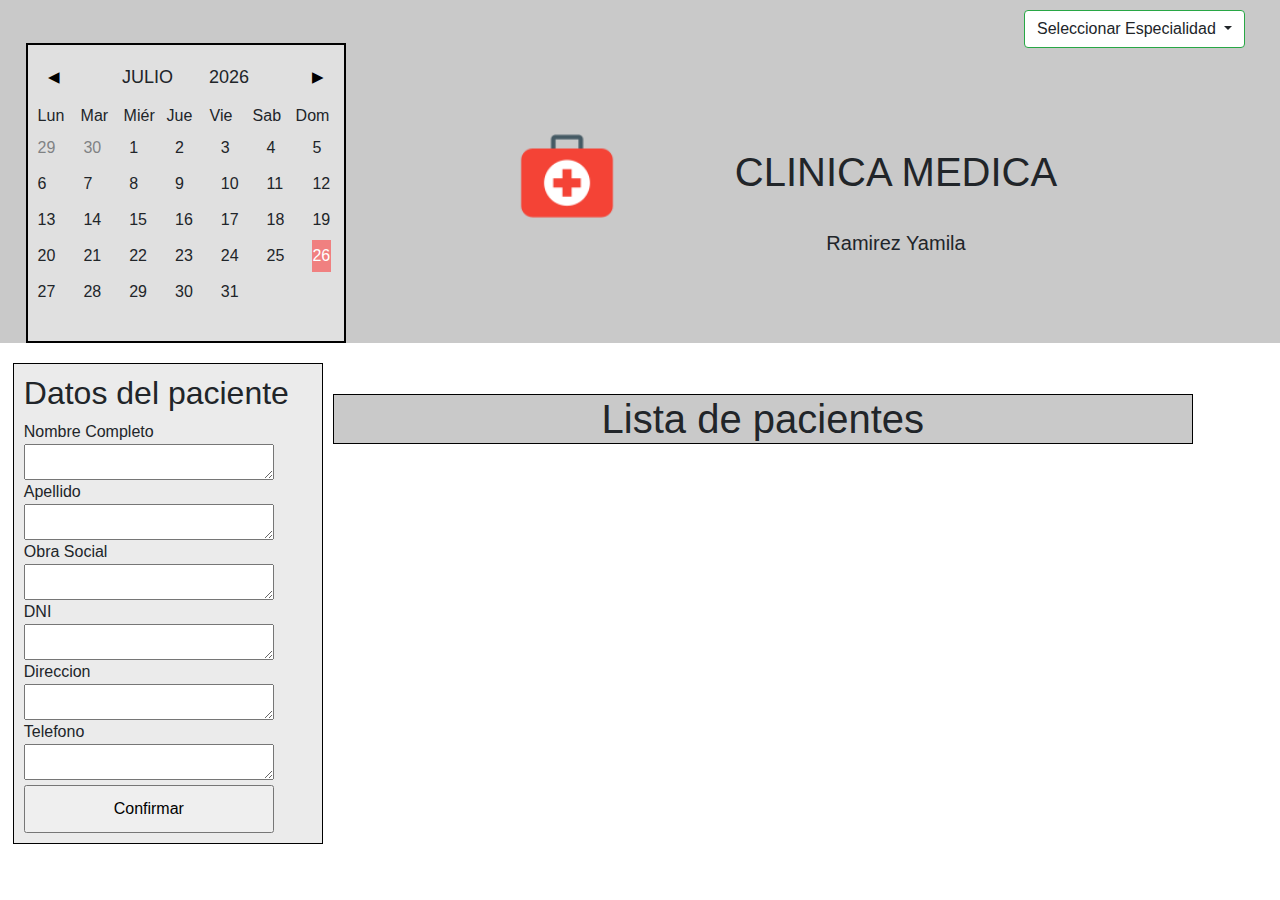
<file: secciones/clinica.html>
<!DOCTYPE html>
<html lang="en">
<head>
    <meta charset="UTF-8">
    <meta http-equiv="X-UA-Compatible" content="IE=edge">
    <meta name="viewport" content="width=device-width, initial-scale=1.0">
    <title>Clinica</title>
    <link rel="stylesheet" href="https://cdn.jsdelivr.net/npm/bootstrap@4.0.0/dist/css/bootstrap.min.css" integrity="sha384-Gn5384xqQ1aoWXA+058RXPxPg6fy4IWvTNh0E263XmFcJlSAwiGgFAW/dAiS6JXm" crossorigin="anonymous">
    <link rel="stylesheet" href="../estilo/estilo.css">
    <link rel="shortcut icon" href="../imagenes/faviconmaletin.png" type="image/x-icon">
</head>
<body>


    <header class="header__principal">

        <div class="dropdown">
            <a class="btn btn-success dropdown-toggle" role="button" id="dropdownMenuLink" 
                data-bs-toggle="dropdown" aria-expanded="false">
                Seleccionar Especialidad
            </a>
    
            <ul class="dropdown-menu" aria-labelledby="dropdownMenuLink">
                <li><a class="dropdown-item" href="../secciones/endo.html">Endocrinologia</a></li>
                <li><a class="dropdown-item" href="../secciones/gastro.html">Gastroenterologia</a></li>
                <li><a class="dropdown-item" href="../secciones/psiqui.html">Psiquiatria</a></li>
                <li><a class="dropdown-item" href="../secciones/trauma.html">Traumatologia</a></li>
                <li><a class="dropdown-item" href="../secciones/uro.html">Urologia</a></li>
            </ul>
        </div>
        <h1 class="titulo__especialidad">CLINICA MEDICA</h1>
        <img src="../imagenes/maletinmedico.png" alt="" class="imagenC">
        <h2 class="nombre__trauma">Ramirez Yamila</h2>
        
    <div class="calendario">
        <div class="calendario__informacion">
            <div class="calendario__mantes" id="mes-antes">&#9664;</div>
            <div class="calendario__mes" id="mes"></div>
            <div class="calendario__año" id="año"></div>
            <div class="calendario__msiguiente" id="mes-sig">&#9654;</div>
        </div>
    
        <div class="calendario__semana">
            <div class="calendario__dia calendario__item">Lun</div>
            <div class="calendario__dia calendario__item">Mar</div>
            <div class="calendario__dia calendario__item">Miér</div>
            <div class="calendario__dia calendario__item">Jue</div>
            <div class="calendario__dia calendario__item">Vie</div>
            <div class="calendario__dia calendario__item">Sab</div>
            <div class="calendario__dia calendario__item">Dom</div>
        </div>
    
        <div class="calendario__fecha" id="fecha"></div>
    </div>



</header>

    <div class="turneraC">
        <h2 class="titulo__DatosC">Datos del paciente</h2>
        <form action="" id="formularioPC" class="formulario__principalC">
            Nombre Completo
            <textarea id="nombrePC" class="nombrePC" rows="1"></textarea>
            Apellido
            <textarea id="apellidoPC" class="apellidoPC" rows="1"></textarea>
            Obra Social
            <textarea id="obrasocialPC" class="obrasocialPC" rows="1"></textarea>
            DNI 
            <textarea id="dniPC" class="dniPC" rows="1"></textarea>
            Direccion
            <textarea id="dirPC" class="dirPC" rows="1"></textarea>
            Telefono
            <textarea id="telPC" class="telPC" rows="1"></textarea>
        

        <input type="submit"  class="confirmarTurnoC" id="confirmarTurnoC" value="Confirmar" >

        </form>


    </div>

    <div class="horarios__clinica">

        <h2 class="horarios__subtitulo">Lista de pacientes</h2>

        <ul id="listaHorariosclinica"> 


        </ul>

    </div>



    <script src="https://cdn.jsdelivr.net/npm/bootstrap@5.1.3/dist/js/bootstrap.bundle.min.js" integrity="sha384-ka7Sk0Gln4gmtz2MlQnikT1wXgYsOg+OMhuP+IlRH9sENBO0LRn5q+8nbTov4+1p" crossorigin="anonymous"></script>
    <script src="../js/clinica.js"></script>


</body>


</html>
</file>
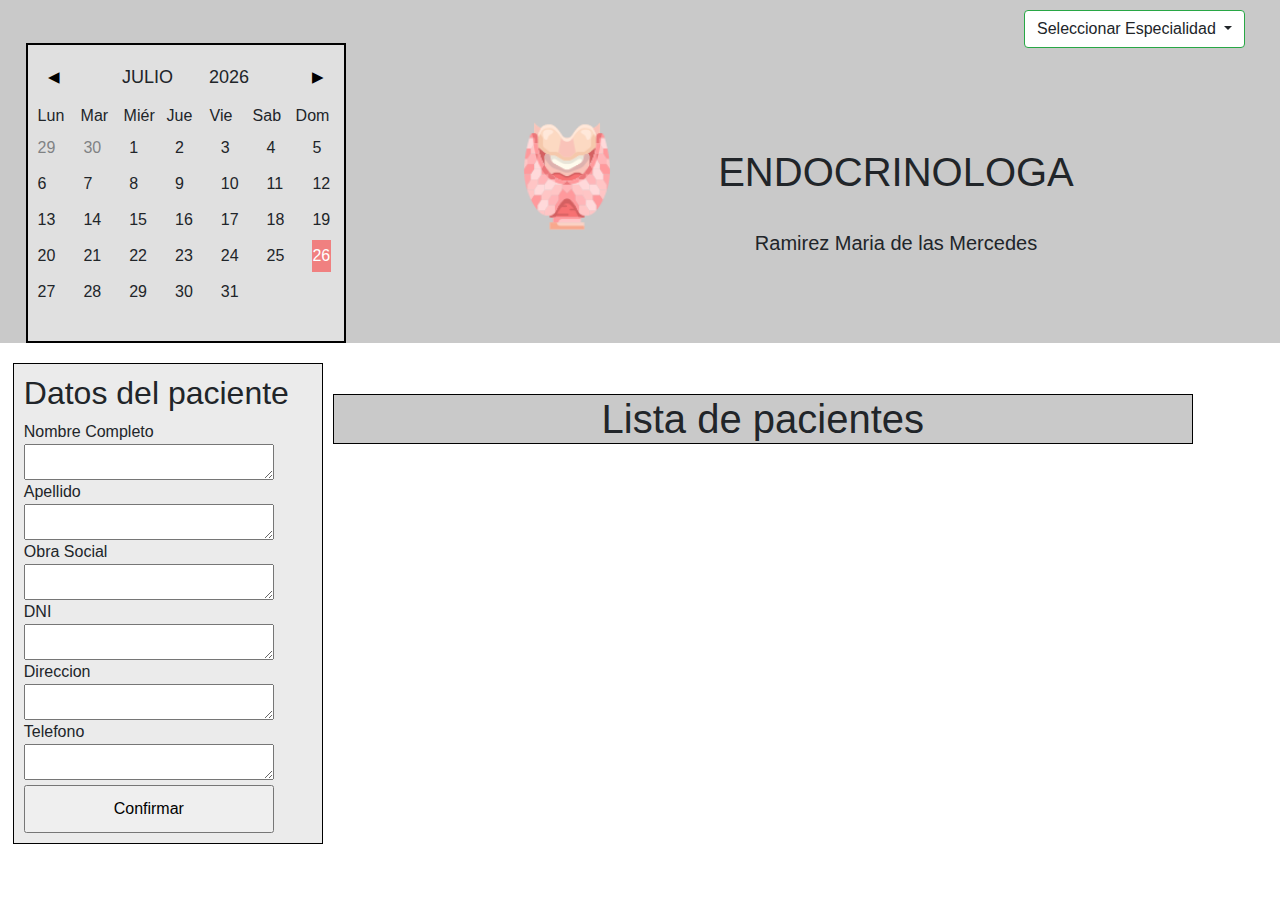
<file: secciones/endo.html>
<!DOCTYPE html>
<html lang="en">
<head>
    <meta charset="UTF-8">
    <meta http-equiv="X-UA-Compatible" content="IE=edge">
    <meta name="viewport" content="width=device-width, initial-scale=1.0">
    <title>Endocrinologia</title>
    <link rel="stylesheet" href="https://cdn.jsdelivr.net/npm/bootstrap@4.0.0/dist/css/bootstrap.min.css" integrity="sha384-Gn5384xqQ1aoWXA+058RXPxPg6fy4IWvTNh0E263XmFcJlSAwiGgFAW/dAiS6JXm" crossorigin="anonymous">
    <link rel="stylesheet" href="../estilo/estilo.css">
    <link rel="shortcut icon" href="../imagenes/favicontiroides.png" type="image/x-icon">
</head>
<body>


    <header class="header__principal">

        <div class="dropdown">
            <a class="btn btn-success dropdown-toggle" role="button" id="dropdownMenuLink" 
                data-bs-toggle="dropdown" aria-expanded="false">
                Seleccionar Especialidad
            </a>
    
            <ul class="dropdown-menu" aria-labelledby="dropdownMenuLink">
                <li><a class="dropdown-item" href="../secciones/clinica.html">Clinica Medica</a></li>
                <li><a class="dropdown-item" href="../secciones/gastro.html">Gastroenterologia</a></li>
                <li><a class="dropdown-item" href="../secciones/psiqui.html">Psiquiatria</a></li>
                <li><a class="dropdown-item" href="../secciones/trauma.html">Traumatologia</a></li>
                <li><a class="dropdown-item" href="../secciones/uro.html">Urologia</a></li>
            </ul>
        </div>
        <h1 class="titulo__especialidad">ENDOCRINOLOGA</h1>
        <img src="../imagenes/tiroides.png" alt="" class="imagenE">
        <h2 class="nombre__trauma">Ramirez Maria de las Mercedes</h2>
        
    <div class="calendario">
        <div class="calendario__informacion">
            <div class="calendario__mantes" id="mes-antes">&#9664;</div>
            <div class="calendario__mes" id="mes"></div>
            <div class="calendario__año" id="año"></div>
            <div class="calendario__msiguiente" id="mes-sig">&#9654;</div>
        </div>
    
        <div class="calendario__semana">
            <div class="calendario__dia calendario__item">Lun</div>
            <div class="calendario__dia calendario__item">Mar</div>
            <div class="calendario__dia calendario__item">Miér</div>
            <div class="calendario__dia calendario__item">Jue</div>
            <div class="calendario__dia calendario__item">Vie</div>
            <div class="calendario__dia calendario__item">Sab</div>
            <div class="calendario__dia calendario__item">Dom</div>
        </div>
    
        <div class="calendario__fecha" id="fecha"></div>
    </div>


    
</header>

    <div class="turneraE">
        <h2 class="titulo__DatosE">Datos del paciente</h2>
        <form action="" id="formularioPE" class="formulario__principalE">
            Nombre Completo
            <textarea id="nombrePE" class="nombrePE" rows="1"></textarea>
            Apellido
            <textarea id="apellidoPE" class="apellidoPE" rows="1"></textarea>
            Obra Social
            <textarea id="obrasocialPE" class="obrasocialPE" rows="1"></textarea>
            DNI 
            <textarea id="dniPE" class="dniPE" type="number" rows="1"></textarea>
            Direccion
            <textarea id="dirPE" class="dirPE" type="number" rows="1"></textarea>
            Telefono
            <textarea id="telPE" class="telPE" type="number" rows="1"></textarea>

        <input type="submit"  class="confirmarTurnoE" id="confirmarTurnoE" value="Confirmar" >

        </form>


    </div>

    <div class="horarios__endo">

            <h2 class="horarios__subtitulo">Lista de pacientes</h2>
    
            <ul id="listaHorariosendo"> 
    
            </ul>
    

        
    </div>




    <script src="https://cdn.jsdelivr.net/npm/bootstrap@5.1.3/dist/js/bootstrap.bundle.min.js" integrity="sha384-ka7Sk0Gln4gmtz2MlQnikT1wXgYsOg+OMhuP+IlRH9sENBO0LRn5q+8nbTov4+1p" crossorigin="anonymous"></script>
    <script src="../js/endo.js"></script>


</body>


</html>
</file>
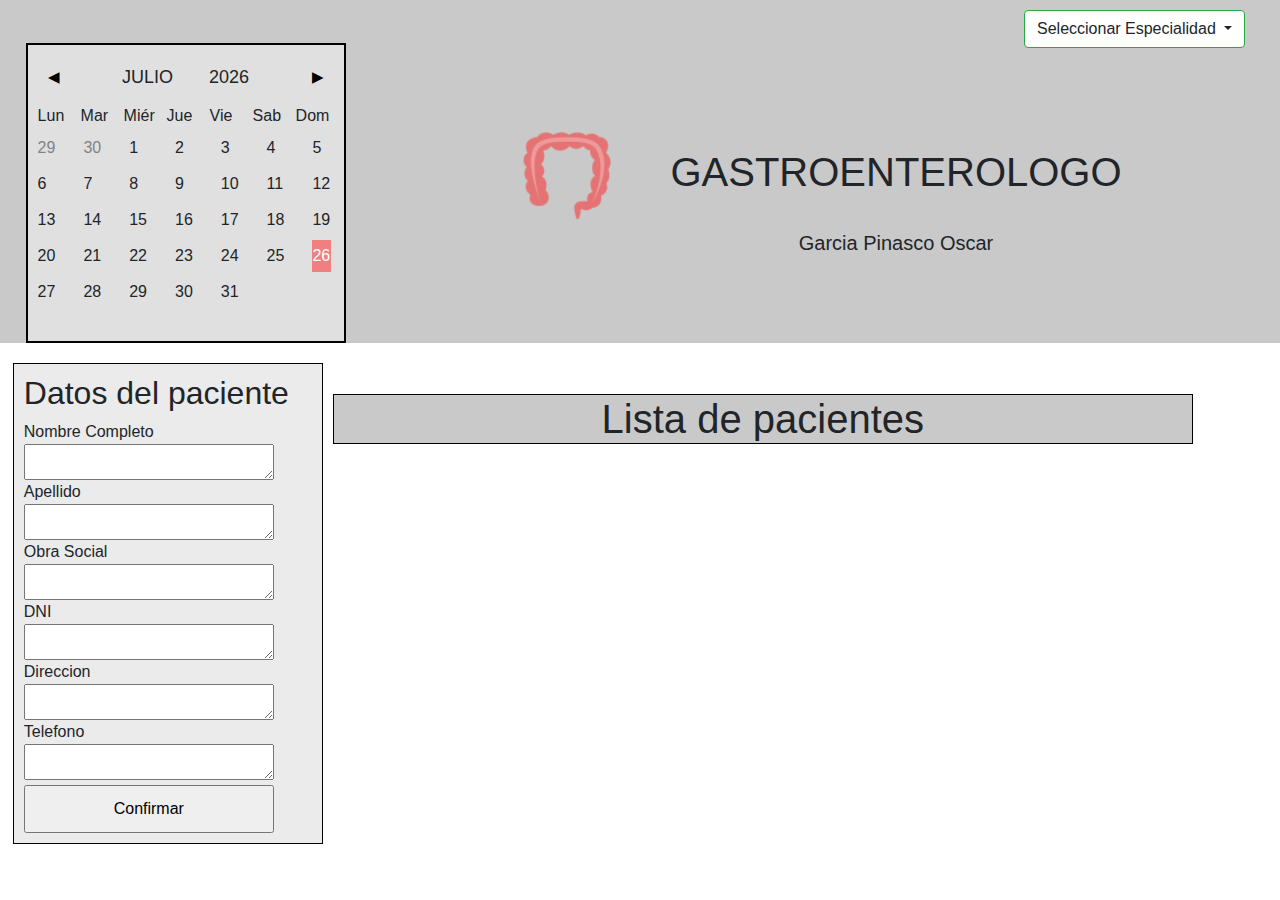
<file: secciones/gastro.html>
<!DOCTYPE html>
<html lang="en">
<head>
    <meta charset="UTF-8">
    <meta http-equiv="X-UA-Compatible" content="IE=edge">
    <meta name="viewport" content="width=device-width, initial-scale=1.0">
    <title>Gastroenterologia</title>
    <link rel="stylesheet" href="https://cdn.jsdelivr.net/npm/bootstrap@4.0.0/dist/css/bootstrap.min.css" integrity="sha384-Gn5384xqQ1aoWXA+058RXPxPg6fy4IWvTNh0E263XmFcJlSAwiGgFAW/dAiS6JXm" crossorigin="anonymous">
    <link rel="stylesheet" href="../estilo/estilo.css">
    <link rel="shortcut icon" href="../imagenes/faviconinstetino.png" type="image/x-icon">
</head>
<body>


    <header class="header__principal">

        <div class="dropdown">
            <a class="btn btn-success dropdown-toggle" role="button" id="dropdownMenuLink" 
                data-bs-toggle="dropdown" aria-expanded="false">
                Seleccionar Especialidad
            </a>
    
            <ul class="dropdown-menu" aria-labelledby="dropdownMenuLink">
                <li><a class="dropdown-item" href="../secciones/clinica.html">Clinica Medica</a></li>
                <li><a class="dropdown-item" href="../secciones/endo.html">Endocrinologia</a></li>
                <li><a class="dropdown-item" href="../secciones/psiqui.html">Psiquiatria</a></li>
                <li><a class="dropdown-item" href="../secciones/trauma.html">Traumatologia</a></li>
                <li><a class="dropdown-item" href="../secciones/uro.html">Urologia</a></li>
            </ul>
        </div>
        <h1 class="titulo__especialidad">GASTROENTEROLOGO</h1>
        <img src="../imagenes/intestino.png" alt="" class="imagenG">
        <h2 class="nombre__trauma">Garcia Pinasco Oscar</h2>
        
    <div class="calendario">
        <div class="calendario__informacion">
            <div class="calendario__mantes" id="mes-antes">&#9664;</div>
            <div class="calendario__mes" id="mes"></div>
            <div class="calendario__año" id="año"></div>
            <div class="calendario__msiguiente" id="mes-sig">&#9654;</div>
        </div>
    
        <div class="calendario__semana">
            <div class="calendario__dia calendario__item">Lun</div>
            <div class="calendario__dia calendario__item">Mar</div>
            <div class="calendario__dia calendario__item">Miér</div>
            <div class="calendario__dia calendario__item">Jue</div>
            <div class="calendario__dia calendario__item">Vie</div>
            <div class="calendario__dia calendario__item">Sab</div>
            <div class="calendario__dia calendario__item">Dom</div>
        </div>
    
        <div class="calendario__fecha" id="fecha"></div>
    </div>


    
</header>

    <div class="turneraG">
        <h2 class="titulo__DatosG">Datos del paciente</h2>
        <form action="" id="formularioPG" class="formulario__principalG">
            Nombre Completo
            <textarea id="nombrePG" class="nombrePG" rows="1"></textarea>
            Apellido
            <textarea id="apellidoPG" class="apellidoPG" rows="1"></textarea>
            Obra Social
            <textarea id="obrasocialPG" class="obrasocialPG" rows="1"></textarea>
            DNI 
            <textarea id="dniPG" class="dniPG" type="number" rows="1"></textarea>
            Direccion
            <textarea id="dirPG" class="dirPG" type="number" rows="1"></textarea>
            Telefono
            <textarea id="telPG" class="telPG" type="number" rows="1"></textarea>

        <input type="submit"  class="confirmarTurnoG" id="confirmarTurnoG" value="Confirmar" >

        </form>


    </div>

    <div class="horarios__gastro">
        <h2 class="horarios__subtitulo">Lista de pacientes</h2>

        <ul id="listaHorariosgastro"> 


        </ul>
    </div>




    <script src="https://cdn.jsdelivr.net/npm/bootstrap@5.1.3/dist/js/bootstrap.bundle.min.js" integrity="sha384-ka7Sk0Gln4gmtz2MlQnikT1wXgYsOg+OMhuP+IlRH9sENBO0LRn5q+8nbTov4+1p" crossorigin="anonymous"></script>
    <script src="../js/gastro.js"></script>


</body>


</html>
</file>
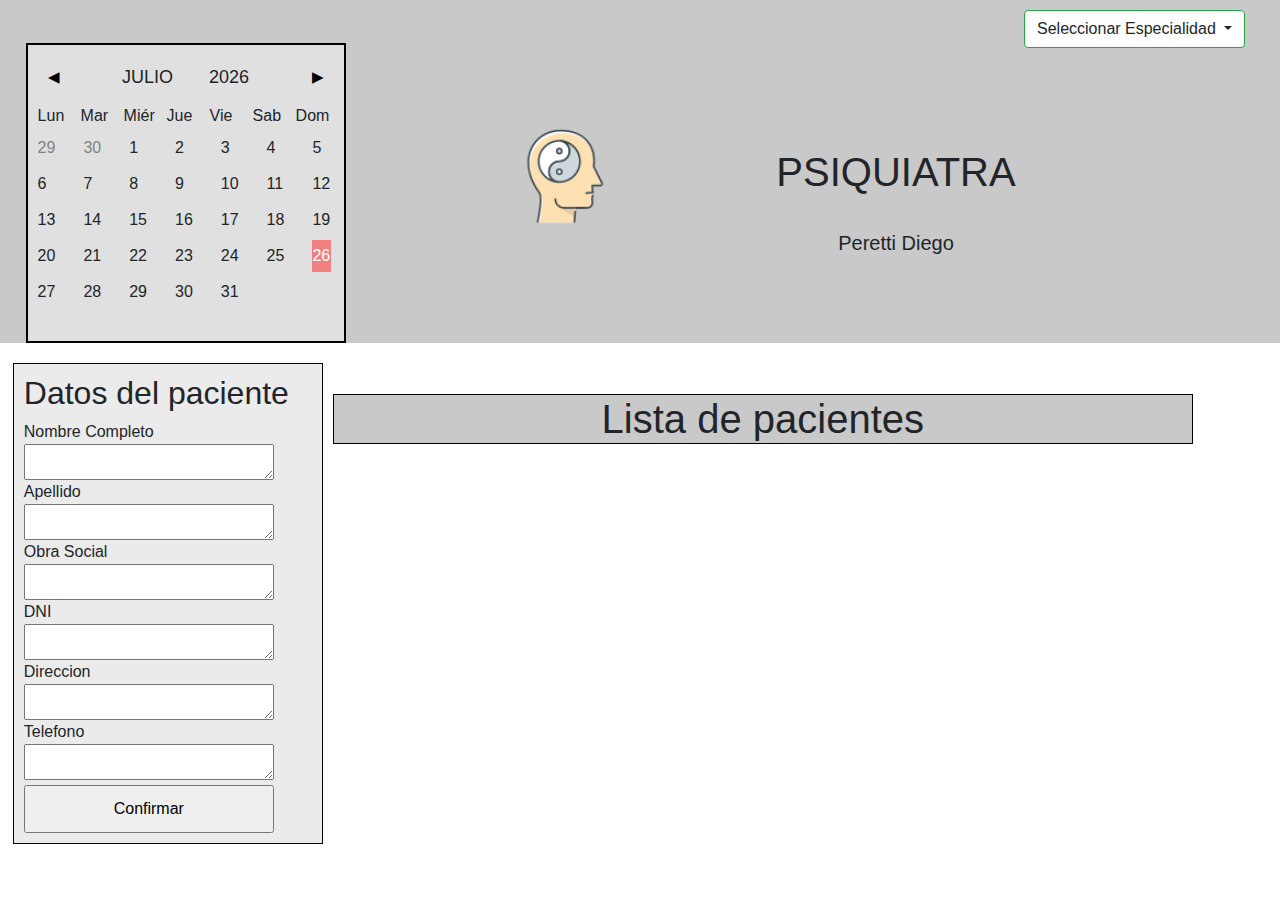
<file: secciones/psiqui.html>
<!DOCTYPE html>
<html lang="en">
<head>
    <meta charset="UTF-8">
    <meta http-equiv="X-UA-Compatible" content="IE=edge">
    <meta name="viewport" content="width=device-width, initial-scale=1.0">
    <title>Psiquiatria</title>
    <link rel="stylesheet" href="https://cdn.jsdelivr.net/npm/bootstrap@4.0.0/dist/css/bootstrap.min.css" integrity="sha384-Gn5384xqQ1aoWXA+058RXPxPg6fy4IWvTNh0E263XmFcJlSAwiGgFAW/dAiS6JXm" crossorigin="anonymous">
    <link rel="stylesheet" href="../estilo/estilo.css">
    <link rel="shortcut icon" href="../imagenes/faviconmental.png" type="image/x-icon">
</head>
<body>


    <header class="header__principal">

        <div class="dropdown">
            <a class="btn btn-success dropdown-toggle" role="button" id="dropdownMenuLink" 
                data-bs-toggle="dropdown" aria-expanded="false">
                Seleccionar Especialidad
            </a>
    
            <ul class="dropdown-menu" aria-labelledby="dropdownMenuLink">
                <li><a class="dropdown-item" href="../secciones/clinica.html">Clinica Medica</a></li>
                <li><a class="dropdown-item" href="../secciones/endo.html">Endocrinologia</a></li>
                <li><a class="dropdown-item" href="../secciones/gastro.html">Gastroenterologia</a></li>
                <li><a class="dropdown-item" href="../secciones/trauma.html">Traumatologia</a></li>
                <li><a class="dropdown-item" href="../secciones/uro.html">Urologia</a></li>
            </ul>
        </div>
        <h1 class="titulo__especialidad">PSIQUIATRA</h1>
        <img src="../imagenes/mental.png" alt="" class="imagenP">

        <h2 class="nombre__trauma">Peretti Diego</h2>
        
    <div class="calendario">
        <div class="calendario__informacion">
            <div class="calendario__mantes" id="mes-antes">&#9664;</div>
            <div class="calendario__mes" id="mes"></div>
            <div class="calendario__año" id="año"></div>
            <div class="calendario__msiguiente" id="mes-sig">&#9654;</div>
        </div>
    
        <div class="calendario__semana">
            <div class="calendario__dia calendario__item">Lun</div>
            <div class="calendario__dia calendario__item">Mar</div>
            <div class="calendario__dia calendario__item">Miér</div>
            <div class="calendario__dia calendario__item">Jue</div>
            <div class="calendario__dia calendario__item">Vie</div>
            <div class="calendario__dia calendario__item">Sab</div>
            <div class="calendario__dia calendario__item">Dom</div>
        </div>
    
        <div class="calendario__fecha" id="fecha"></div>
    </div>


    
</header>

    <div class="turneraP">
        <h2 class="titulo__DatosP">Datos del paciente</h2>
        <form action="" id="formularioPP" class="formulario__principalP">
            Nombre Completo
            <textarea id="nombrePP" class="nombrePP" rows="1"></textarea>
            Apellido
            <textarea id="apellidoPP" class="apellidoPP" rows="1"></textarea>
            Obra Social
            <textarea id="obrasocialPP" class="obrasocialPP" rows="1"></textarea>
            DNI 
            <textarea id="dniPP" class="dniPP" type="number" rows="1"></textarea>
            Direccion
            <textarea id="dirPP" class="dirPP" type="number" rows="1"></textarea>
            Telefono
            <textarea id="telPP" class="telPP" type="number" rows="1"></textarea>

        <input type="submit"  class="confirmarTurnoP" id="confirmarTurnoP" value="Confirmar" >

        </form>


    </div>

    <div class="horarios__psiqui">
        <h2 class="horarios__subtitulo">Lista de pacientes</h2>

        <ul id="listaHorariospsiqui"> 


        </ul>
    </div>




    <script src="https://cdn.jsdelivr.net/npm/bootstrap@5.1.3/dist/js/bootstrap.bundle.min.js" integrity="sha384-ka7Sk0Gln4gmtz2MlQnikT1wXgYsOg+OMhuP+IlRH9sENBO0LRn5q+8nbTov4+1p" crossorigin="anonymous"></script>
    <script src="../js/psiqui.js"></script>


</body>


</html>
</file>
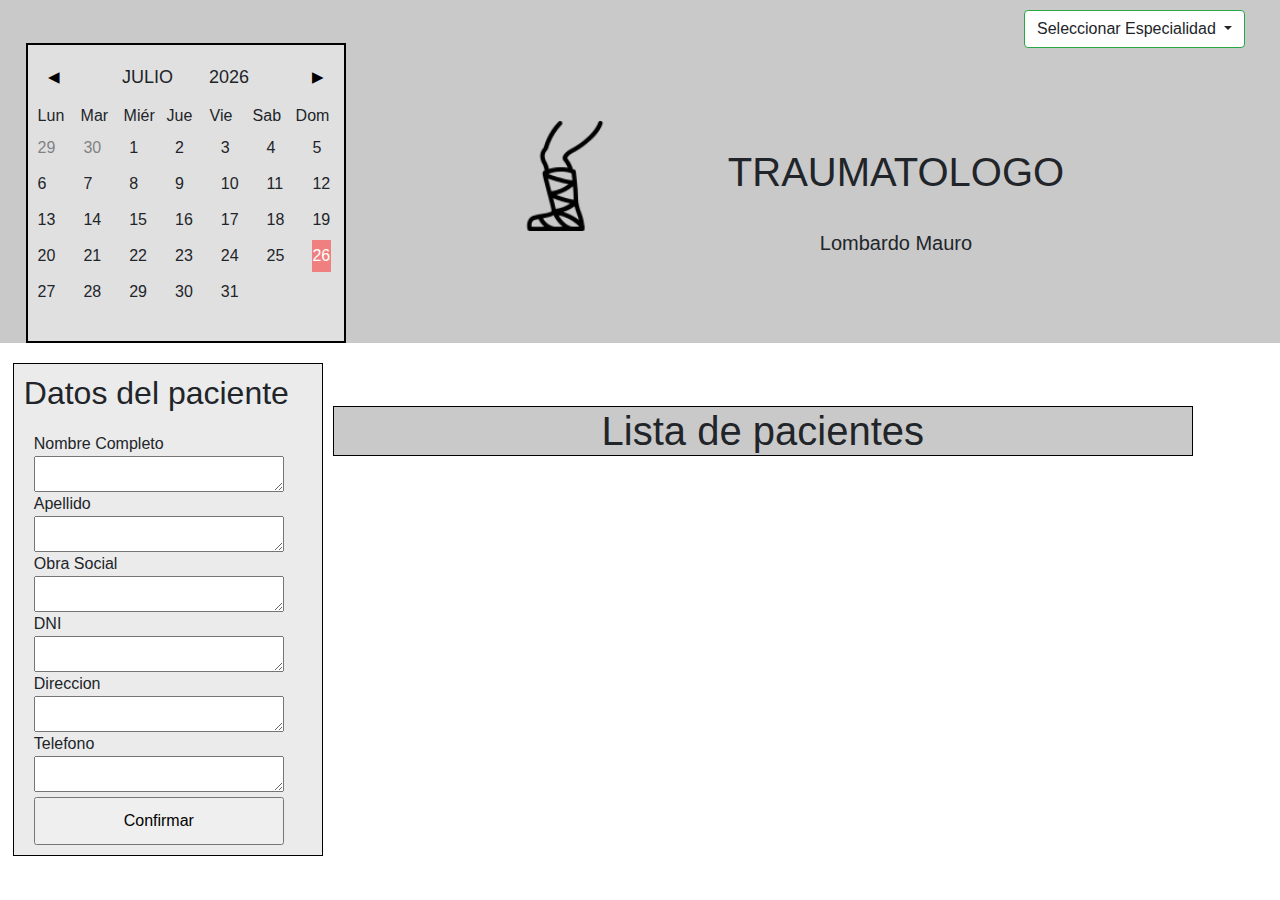
<file: secciones/trauma.html>
<!DOCTYPE html>
<html lang="en">
<head>
    <meta charset="UTF-8">
    <meta http-equiv="X-UA-Compatible" content="IE=edge">
    <meta name="viewport" content="width=device-width, initial-scale=1.0">
    <title>Traumatologia</title>
    <link rel="stylesheet" href="https://cdn.jsdelivr.net/npm/bootstrap@4.0.0/dist/css/bootstrap.min.css" integrity="sha384-Gn5384xqQ1aoWXA+058RXPxPg6fy4IWvTNh0E263XmFcJlSAwiGgFAW/dAiS6JXm" crossorigin="anonymous">
    <link rel="stylesheet" href="../estilo/estilo.css">
    <link rel="shortcut icon" href="../imagenes/faviconleg.png" type="image/x-icon">
</head>
<body>


    <header class="header__principal">

        <div class="dropdown">
            <a class="btn btn-success dropdown-toggle" role="button" id="dropdownMenuLink" 
                data-bs-toggle="dropdown" aria-expanded="false">
                Seleccionar Especialidad
            </a>
    
            <ul class="dropdown-menu" aria-labelledby="dropdownMenuLink">
                <li><a class="dropdown-item" href="../secciones/clinica.html">Clinica Medica</a></li>
                <li><a class="dropdown-item" href="../secciones/endo.html">Endocrinologia</a></li>
                <li><a class="dropdown-item" href="../secciones/gastro.html">Gastroenterologia</a></li>
                <li><a class="dropdown-item" href="../secciones/psiqui.html">Psiquiatria</a></li>
                <li><a class="dropdown-item" href="../secciones/uro.html">Urologia</a></li>
            </ul>
        </div>

        <h1 class="titulo__especialidad">TRAUMATOLOGO</h1>
        <img src="../imagenes/leg.png" alt="" class="imagenT">

        <h2 class="nombre__trauma">Lombardo Mauro</h2>
        
    <div class="calendario">
        <div class="calendario__informacion">
            <div class="calendario__mantes" id="mes-antes">&#9664;</div>
            <div class="calendario__mes" id="mes"></div>
            <div class="calendario__año" id="año"></div>
            <div class="calendario__msiguiente" id="mes-sig">&#9654;</div>
        </div>
    
        <div class="calendario__semana">
            <div class="calendario__dia calendario__item">Lun</div>
            <div class="calendario__dia calendario__item">Mar</div>
            <div class="calendario__dia calendario__item">Miér</div>
            <div class="calendario__dia calendario__item">Jue</div>
            <div class="calendario__dia calendario__item">Vie</div>
            <div class="calendario__dia calendario__item">Sab</div>
            <div class="calendario__dia calendario__item">Dom</div>
        </div>
    
        <div class="calendario__fecha" id="fecha"></div>
    </div>

    
</header>

    <div class="turneraC">
        <h2 class="titulo__Datos">Datos del paciente</h2>
        <form action="" id="formularioP" class="formulario__principal">
            Nombre Completo
            <textarea id="nombreP" class="nombreP" rows="1"></textarea>
            Apellido
            <textarea id="apellidoP" class="apellidoP" rows="1"></textarea>
            Obra Social
            <textarea id="obrasocialP" class="obrasocialP" rows="1"></textarea>
            DNI 
            <textarea id="dniP" class="dniP" type="number" rows="1"></textarea>
            Direccion
            <textarea id="dirP" class="dirP" type="number" rows="1"></textarea>
            Telefono
            <textarea id="telP" class="telP" type="number" rows="1"></textarea>

        <input type="submit"  class="confirmarTurno" id="confirmarTurno" value="Confirmar" >

        </form>


    </div>

    <div class="horarios__trauma">
        <h2 class="horarios__subtitulo">Lista de pacientes</h2>

        <ul id="listaHorariostrauma"> 


        </ul>
    </div>





    <script src="https://cdn.jsdelivr.net/npm/bootstrap@5.1.3/dist/js/bootstrap.bundle.min.js" integrity="sha384-ka7Sk0Gln4gmtz2MlQnikT1wXgYsOg+OMhuP+IlRH9sENBO0LRn5q+8nbTov4+1p" crossorigin="anonymous"></script>
    <script src="../js/trauma.js"></script>



</body>


</html>
</file>
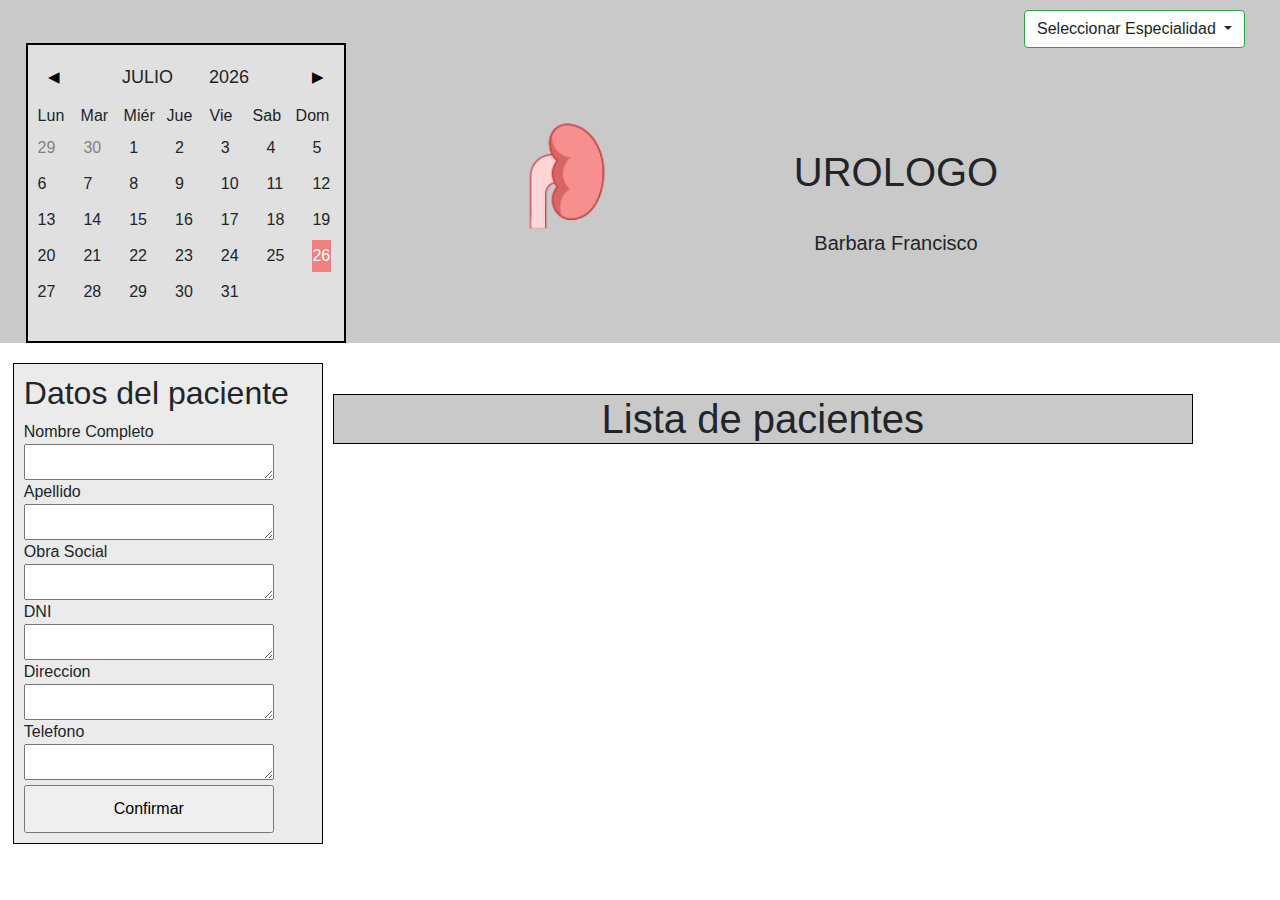
<file: secciones/uro.html>
<!DOCTYPE html>
<html lang="en">
<head>
    <meta charset="UTF-8">
    <meta http-equiv="X-UA-Compatible" content="IE=edge">
    <meta name="viewport" content="width=device-width, initial-scale=1.0">
    <title>Urologia</title>
    <link rel="stylesheet" href="https://cdn.jsdelivr.net/npm/bootstrap@4.0.0/dist/css/bootstrap.min.css" integrity="sha384-Gn5384xqQ1aoWXA+058RXPxPg6fy4IWvTNh0E263XmFcJlSAwiGgFAW/dAiS6JXm" crossorigin="anonymous">
    <link rel="stylesheet" href="../estilo/estilo.css">
    <link rel="shortcut icon" href="../imagenes/faviconriñon.png" type="image/x-icon">

</head>
<body>


    <header class="header__principal">

        <div class="dropdown">
            <a class="btn btn-success dropdown-toggle" role="button" id="dropdownMenuLink" 
                data-bs-toggle="dropdown" aria-expanded="false">
                Seleccionar Especialidad
            </a>
    
            <ul class="dropdown-menu" aria-labelledby="dropdownMenuLink">
                <li><a class="dropdown-item" href="../secciones/clinica.html">Clinica Medica</a></li>
                <li><a class="dropdown-item" href="../secciones/endo.html">Endocrinologia</a></li>
                <li><a class="dropdown-item" href="../secciones/gastro.html">Gastroenterologia</a></li>
                <li><a class="dropdown-item" href="../secciones/psiqui.html">Psiquiatria</a></li>
                <li><a class="dropdown-item" href="../secciones/trauma.html">Traumatologia</a></li>
            </ul>
        </div>



        <h1 class="titulo__especialidad">UROLOGO</h1>
        <img src="../imagenes/riñon.png" alt="" class="imagenU">
        <h2 class="nombre__trauma">Barbara Francisco</h2>

    <div class="calendario">
        <div class="calendario__informacion">
            <div class="calendario__mantes" id="mes-antes">&#9664;</div>
            <div class="calendario__mes" id="mes"></div>
            <div class="calendario__año" id="año"></div>
            <div class="calendario__msiguiente" id="mes-sig">&#9654;</div>
        </div>
    
        <div class="calendario__semana">
            <div class="calendario__dia calendario__item">Lun</div>
            <div class="calendario__dia calendario__item">Mar</div>
            <div class="calendario__dia calendario__item">Miér</div>
            <div class="calendario__dia calendario__item">Jue</div>
            <div class="calendario__dia calendario__item">Vie</div>
            <div class="calendario__dia calendario__item">Sab</div>
            <div class="calendario__dia calendario__item">Dom</div>
        </div>
    
        <div class="calendario__fecha" id="fecha"></div>
    </div>



</header>

    <div class="turneraU">
        <h2 class="titulo__DatosU">Datos del paciente</h2>
        <form action="" id="formularioPU" class="formulario__principalU">
            Nombre Completo
            <textarea id="nombrePU" class="nombrePU" rows="1"></textarea>
            Apellido
            <textarea id="apellidoPU" class="apellidoPU" rows="1"></textarea>
            Obra Social
            <textarea id="obrasocialPU" class="obrasocialPU" rows="1"></textarea>
            DNI 
            <textarea id="dniPU" class="dniPU" type="number" rows="1"></textarea>
            Direccion
            <textarea id="dirPU" class="dirPU" type="number" rows="1"></textarea>
            Telefono
            <textarea id="telPU" class="telPU" type="number" rows="1"></textarea>

        <input type="submit"  class="confirmarTurnoU" id="confirmarTurnoU" value="Confirmar" >

        </form>


    </div>

    <div class="horarios__uro">
        <h2 class="horarios__subtitulo">Lista de pacientes</h2>

        <ul id="listaHorariosuro"> 


        </ul>
    </div>





    <script src="https://cdn.jsdelivr.net/npm/bootstrap@5.1.3/dist/js/bootstrap.bundle.min.js" integrity="sha384-ka7Sk0Gln4gmtz2MlQnikT1wXgYsOg+OMhuP+IlRH9sENBO0LRn5q+8nbTov4+1p" crossorigin="anonymous"></script>
    <script src="../js/uro.js"></script>

</body>


</html>
</file>
<file: estilo/estilo.css>
*{
    margin: 0;
    padding: 0;
}

/*BackGround*/
.dropdown{
    margin-left: 80%;
    margin-top: 10px;
}
.dropdown-menu{
margin-left: 80%;
margin-top: 10px;
}
.bg {
    animation: slide 3s ease-in-out infinite alternate;
    background-image: linear-gradient(-60deg, #6c3 50%, #09f 50%);
    bottom: 0;
    left: -50%;
    opacity: .5;
    position: fixed;
    right: -50%;
    top: 0;
    z-index: -1;
}

.bg2 {
    animation-direction: alternate-reverse;
    animation-duration: 4s;
}

.bg3 {
    animation-duration: 5s;
}

.content {
    background-color: rgba(255, 255, 255, .8);
    border-radius: .25em;
    box-shadow: 0 0 .25em rgba(0, 0, 0, .25);
    box-sizing: border-box;
    left: 50%;
    padding: 10vmin;
    position: fixed;
    text-align: center;
    top: 10%;
    transform: translate(-50%, -50%);
}


@keyframes slide {
    0% {
        transform: translateX(-25%);
    }

    100% {
        transform: translateX(25%);
    }
}

/*INDEX*/
header{

margin-top: 0;
margin-bottom: 140px;
}

.agenda__titulo{
    text-align: center;
    color: #09f;
    font-size: 50px;
    font-family: Arial, Helvetica, sans-serif;
}

.btn{
    background-color: rgb(255, 255, 255);
    list-style: none;
}
.contenido{
    display: grid;
    width: 260px;
    height: 260px;
    border: 3px black solid;
    margin-left: 40%;
    top: 50%;
    text-align: center;
    font-family: Arial, Helvetica, sans-serif;
    font-size: 20px;
    color: black;

}

/*ERROR*/
.error{
    background-color: burlywood;
    text-align: center;
    height: 130px;
    padding:  10px;
    margin-top: -390px;
    position: relative;
}

/*INICIO*/
.inicio{
    background-color: rgb(207, 95, 95);
    text-align: center;
    height: 160px;
    padding:  10px;
    margin-top: -290px;
    position: relative;
}


/*Principal*/

.header__principal{
    margin-top: 0;
    background-color: rgb(201, 201, 201);
    display: grid;
}

.titulo__especialidad{
    font-family: Arial, Helvetica, sans-serif;
    font-size: 40px;
    margin-left: 40%;
    margin-top: 100px;
    margin-bottom: 15px;
    text-align: center;
}

.nombre__trauma{
    font-family: Arial, Helvetica, sans-serif;
    font-size: 20px;
    margin-left: 40%;
    text-align: center;
}

/*CALENDARIO*/

.calendario{
    width: 320px;
    height: 300px;
    margin-left: 2%;
    margin-top: -220px;
    padding: 10px;
    background-color: rgb(224, 224, 224);
    border: 2px black solid;
}
.calendario__informacion{
    display: flex;
    align-items: center;
    padding: 0 10px;
    font-size: 18px ;
    font-family: Arial, Helvetica, sans-serif;
    text-transform: uppercase;
}


.calendario__mantes {
    font-size: 15px;
    color: rgb(0, 0, 0);
    margin-right: auto;
}

.calendario__msiguiente {
    font-size: 15px;
    color: rgb(0, 0, 0);
    margin-left: auto;
}

.calendario__semana {
    display: grid;
    grid-template-columns: repeat(7, 1fr);
    grid-gap: 5px;
    font-family: Arial, Helvetica, sans-serif;
}
.calendario__fecha{
    display: grid;
    grid-template-columns: repeat(7, 1fr);;
    grid-gap: 4px;
    font-family: Arial, Helvetica, sans-serif;

}

.calendario__item{
display: grid;
line-height: 2;

}


.calendario__mes, .calendario__año{
    padding: .5em 1em;
}

.calendario__hoy{
    background: lightcoral;
    color: white;
    width: 44%;
    border: 1px;
}


.calendario__diasatras {
    opacity: 50%;
}

.formulario__principal{
    display: grid;
    margin-left: 10px;
    margin-top: 20px;
    width: 200px;
}



/*ERROR*/
.error2{
    background-color: burlywood;
    text-align: center;
    height: 50px;
    padding:  10px;
    margin-top: -400px;
    margin-left: 400px;
    position: absolute;
    font-size: 20px;
    font-family: Arial, Helvetica, sans-serif;
}

/*INICIO*/
.inicio2{
    background-color: rgb(207, 95, 95);
    text-align: center;
    height: 50px;
    padding:  10px;
    margin-top: -400px;
    margin-left: 400px;
    position: absolute;
    font-size: 20px;
    font-family: Arial, Helvetica, sans-serif;
}

.titulo__datos{
    text-align: center;
    font-family: Arial, Helvetica, sans-serif;
    font-size: 13px;
}


.turnera{
    margin-top: -120px;
    margin-bottom: 30px;
    padding: 10px;
    width: 310px;
    border: 1px black solid;
    margin-left: 1%;
    background-color: #6c3;
    font-family: Arial, Helvetica, sans-serif;


}

.imagenT{
    margin-left: 40%;
    width: 110px;
    height: 110px;
    margin-top: -90px;
}


.nombreP{
    align-items: center;
    display: grid;
    width: 250px;
    padding: 5px;
}

.apellidoP{
    text-align: center;
    padding: 5px;
display: grid;
width: 250px;

}

.obrasocialP{
    text-align: center;
    padding: 5px;
    display: grid;
    width: 250px;

}

.dniP{
    display: grid;
    width: 250px;
    text-align: center;
    padding: 5px;
}

.telP{
    display: grid;
    width: 250px;
    text-align: center;
    padding: 5px;
} 
.dirP{
    display: grid;
    width: 250px;
    text-align: center;
    padding: 5px;
} 

.confirmarTurno{
    margin-top: 5px;
    padding: 10px;

    
} 

.horarios__trauma{

    margin-left: 26%;
    margin-top: -480px;
    margin-bottom: 30px;
    background-color: rgb(235, 235, 235);
    width: 860px;
    text-align: center;
}

.items{
    border: 1px black solid;
    font-size: 20px;
    font-family: Arial, Helvetica, sans-serif;
    padding: 3px;
}

/*CLINICA*/

.imagenC{
    margin-left: 40%;
    width: 110px;
    height: 110px;
    margin-top: -90px;
}


.titulo__datosC{
    text-align: center;
    font-family: Arial, Helvetica, sans-serif;
    font-size: 13px;
}


.turneraC{
    margin-top: -120px;
    margin-bottom: 30px;
    padding: 10px;
    width: 310px;
    border: 1px black solid;
    margin-left: 1%;
    background-color: rgb(235, 235, 235);
    font-family: Arial, Helvetica, sans-serif;


}

.nombrePC{
    align-items: center;
    display: grid;
    width: 250px;
    padding: 5px;
}

.apellidoPC{
    text-align: center;
    padding: 5px;
display: grid;
width: 250px;

}

.obrasocialPC{
    text-align: center;
    padding: 5px;
    display: grid;
    width: 250px;

}

.dniPC{
    display: grid;
    width: 250px;
    text-align: center;
    padding: 5px;
}

.telPC{
    display: grid;
    width: 250px;
    text-align: center;
    padding: 5px;
} 
.dirPC{
    display: grid;
    width: 250px;
    text-align: center;
    padding: 5px;
} 

.confirmarTurnoC{
    margin-top: 5px;
    padding: 10px;
        width: 250px;


} 


.horarios__clinica{

    margin-left: 26%;
    margin-top: -480px;
    margin-bottom: 30px;
    background-color: rgb(235, 235, 235);
    width: 860px;
    text-align: center;
    
}


.itemsC{
    border: 1px black solid;
    font-size: 20px;
    font-family: Arial, Helvetica, sans-serif;
    padding: 3px;
}

.itemsC2{
    border: 1px black solid;
    font-size: 20px;
    font-family: Arial, Helvetica, sans-serif;
    padding: 3px;
}

.lista__pacientes{
    list-style: none;
    font-size: 30px;
    font-family: Arial, Helvetica, sans-serif;
    border: 1px black solid;
    padding: 10px;
    margin-bottom: 10px;
}

.horarios__subtitulo{
    font-size: 40px;
    font-family: Arial, Helvetica, sans-serif;
    border: 1px black solid;
    background-color: rgb(201, 201, 201);
}

/*ENDO*/

.imagenE{
    margin-left: 40%;
    width: 110px;
    height: 110px;
    margin-top: -90px;
}


.titulo__datosE{
    text-align: center;
    font-family: Arial, Helvetica, sans-serif;
    font-size: 13px;
}


.turneraE{
    margin-top: -120px;
    margin-bottom: 30px;
    padding: 10px;
    width: 310px;
    border: 1px black solid;
    margin-left: 1%;
    background-color: rgb(235, 235, 235);
    font-family: Arial, Helvetica, sans-serif;


}

.nombrePE{
    align-items: center;
    display: grid;
    width: 250px;
    padding: 5px;
}

.apellidoPE{
    text-align: center;
    padding: 5px;
display: grid;
width: 250px;

}

.obrasocialPE{
    text-align: center;
    padding: 5px;
    display: grid;
    width: 250px;

}

.dniPE{
    display: grid;
    width: 250px;
    text-align: center;
    padding: 5px;
}

.dirPE{
    display: grid;
    width: 250px;
    text-align: center;
    padding: 5px;
} 

.telPE{
    display: grid;
    width: 250px;
    text-align: center;
    padding: 5px;
} 

.confirmarTurnoE{
    margin-top: 5px;
    padding: 10px;
    width: 250px;


    
} 


.horarios__endo{

    margin-left: 26%;
    margin-top: -480px;
    margin-bottom: 30px;
    background-color: rgb(235, 235, 235);
    width: 860px;
    text-align: center;
}

.itemsE{
    border: 1px black solid;
    font-size: 20px;
    font-family: Arial, Helvetica, sans-serif;
    padding: 3px;
}


/*GASTRO*/

.imagenG{
    margin-left: 40%;
    width: 110px;
    height: 110px;
    margin-top: -90px;
}


.titulo__datosG{
    text-align: center;
    font-family: Arial, Helvetica, sans-serif;
    font-size: 13px;
}


.turneraG{
    margin-top: -120px;
    margin-bottom: 30px;
    padding: 10px;
    width: 310px;
    border: 1px black solid;
    margin-left: 1%;
    background-color: rgb(235, 235, 235);
    font-family: Arial, Helvetica, sans-serif;



}

.nombrePG{
    align-items: center;
    display: grid;
    width: 250px;
    padding: 5px;
}

.apellidoPG{
    text-align: center;
    padding: 5px;
display: grid;
width: 250px;

}

.obrasocialPG{
    text-align: center;
    padding: 5px;
    display: grid;
    width: 250px;

}

.dniPG{
    display: grid;
    width: 250px;
    text-align: center;
    padding: 5px;
}

.telPG{
    display: grid;
    width: 250px;
    text-align: center;
    padding: 5px;
} 

.dirPG{
    display: grid;
    width: 250px;
    text-align: center;
    padding: 5px;
} 

.confirmarTurnoG{
    margin-top: 5px;
    padding: 10px;
    width: 250px;


    
} 


.horarios__gastro{

    margin-left: 26%;
    margin-top: -480px;
    margin-bottom: 30px;
    background-color: rgb(235, 235, 235);
    width: 860px;
    text-align: center;
}

.itemsG{
    border: 1px black solid;
    font-size: 20px;
    font-family: Arial, Helvetica, sans-serif;
    padding: 3px;
}


/*URO*/

.imagenU{
    margin-left: 40%;
    width: 110px;
    height: 110px;
    margin-top: -90px;
}

.titulo__datosU{
    text-align: center;
    font-family: Arial, Helvetica, sans-serif;
    font-size: 13px;
}


.turneraU{
    margin-top: -120px;
    margin-bottom: 30px;
    padding: 10px;
    width: 310px;
    border: 1px black solid;
    margin-left: 1%;
    background-color: rgb(235, 235, 235);
    font-family: Arial, Helvetica, sans-serif;



}

.nombrePU{
    align-items: center;
    display: grid;
    width: 250px;
    padding: 5px;
}

.apellidoPU{
    text-align: center;
    padding: 5px;
display: grid;
width: 250px;

}

.obrasocialPU{
    text-align: center;
    padding: 5px;
    display: grid;
    width: 250px;

}

.dniPU{
    display: grid;
    width: 250px;
    text-align: center;
    padding: 5px;
}

.telPU{
    display: grid;
    width: 250px;
    text-align: center;
    padding: 5px;
} 

.dirPU{
    display: grid;
    width: 250px;
    text-align: center;
    padding: 5px;
} 

.confirmarTurnoU{
    margin-top: 5px;
    padding: 10px;
    width: 250px;


    
} 


.horarios__uro{

    margin-left: 26%;
    margin-top: -480px;
    margin-bottom: 30px;
    background-color: rgb(235, 235, 235);
    width: 860px;
    text-align: center;
}

.itemsU{
    border: 1px black solid;
    font-size: 20px;
    font-family: Arial, Helvetica, sans-serif;
    padding: 3px;
}


/*PSIQUIATRIA*/

.imagenP{
    margin-left: 40%;
    width: 110px;
    height: 110px;
    margin-top: -90px;
}



.titulo__datosP{
    text-align: center;
    font-family: Arial, Helvetica, sans-serif;
    font-size: 13px;
}


.turneraP{
    margin-top: -120px;
    margin-bottom: 30px;
    padding: 10px;
    width: 310px;
    border: 1px black solid;
    margin-left: 1%;
    background-color: rgb(235, 235, 235);
    font-family: Arial, Helvetica, sans-serif;



}

.nombrePP{
    align-items: center;
    display: grid;
    width: 250px;
    padding: 5px;
}

.apellidoPP{
    text-align: center;
    padding: 5px;
display: grid;
width: 250px;

}

.obrasocialPP{
    text-align: center;
    padding: 5px;
    display: grid;
    width: 250px;

}

.dniPP{
    display: grid;
    width: 250px;
    text-align: center;
    padding: 5px;
}

.telPP{
    display: grid;
    width: 250px;
    text-align: center;
    padding: 5px;
} 

.dirPP{
    display: grid;
    width: 250px;
    text-align: center;
    padding: 5px;
} 

.confirmarTurnoP{
    margin-top: 5px;
    padding: 10px;
    width: 250px;

    
} 

.horarios__psiqui{

    margin-left: 26%;
    margin-top: -480px;
    margin-bottom: 30px;
    background-color: rgb(235, 235, 235);
    width: 860px;
    text-align: center;
}

.itemsP{
    border: 1px black solid;
    font-size: 20px;
    font-family: Arial, Helvetica, sans-serif;
    padding: 3px;
}
</file>
